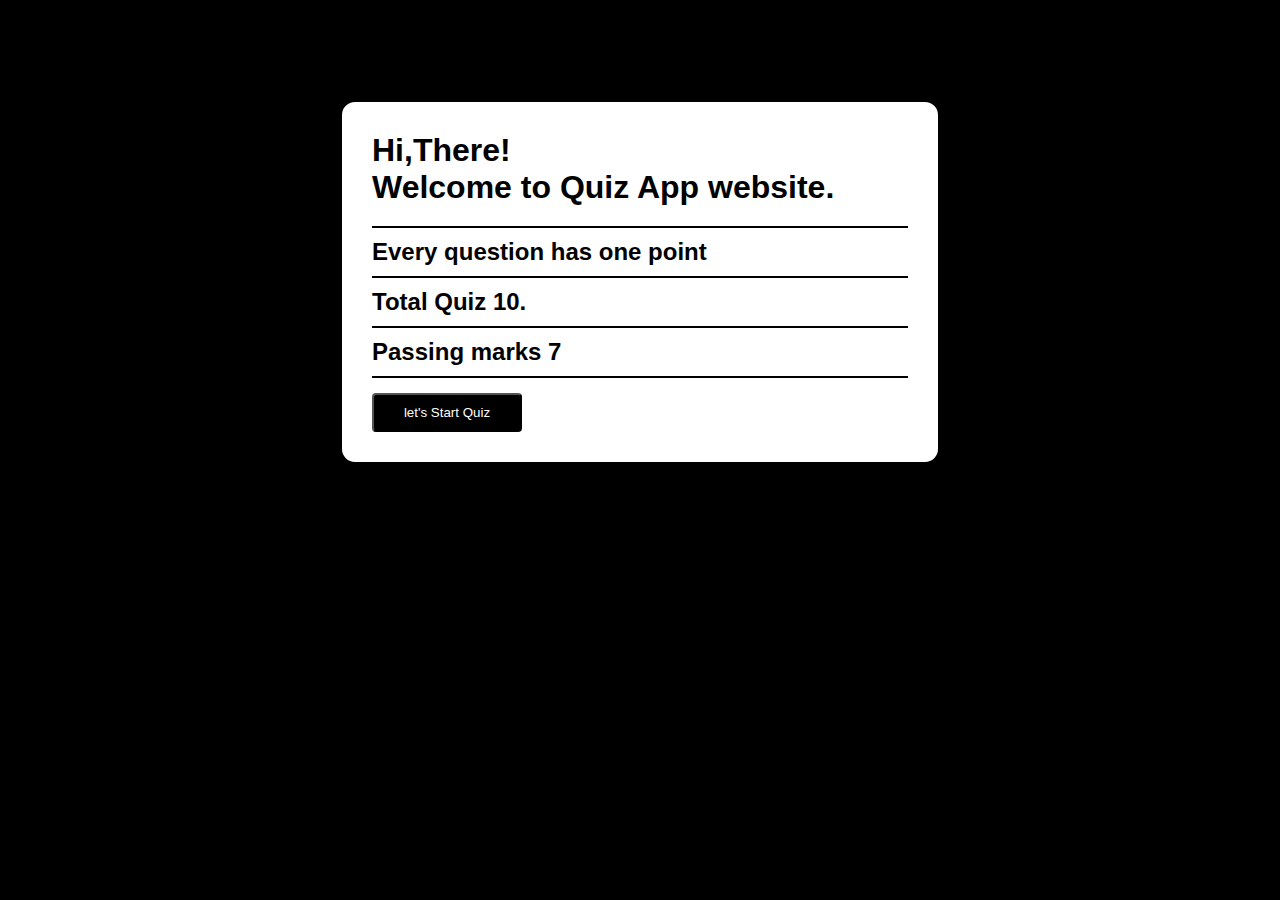
<file: index.html>
<!DOCTYPE html>
<html lang="en">
<head>
    <meta charset="UTF-8">
    <meta name="viewport" content="width=device-width, initial-scale=1.0">
    <title>Quiz</title>
    <link rel="stylesheet" href="main/style.css">
</head>
<body>
    <div class="quiz">

        <h1>Hi,There! <br>
Welcome to  Quiz App website.

</h1>
<h2>Every question has one point</h2>
<h2>Total Quiz 10.</h2>
<h2>Passing marks 7 </h2>


<button class="next" onclick="window.location.href='main/login.html'" >let's Start Quiz</button>
         

        </div>
    


    
            

</body>
</html>
</file>
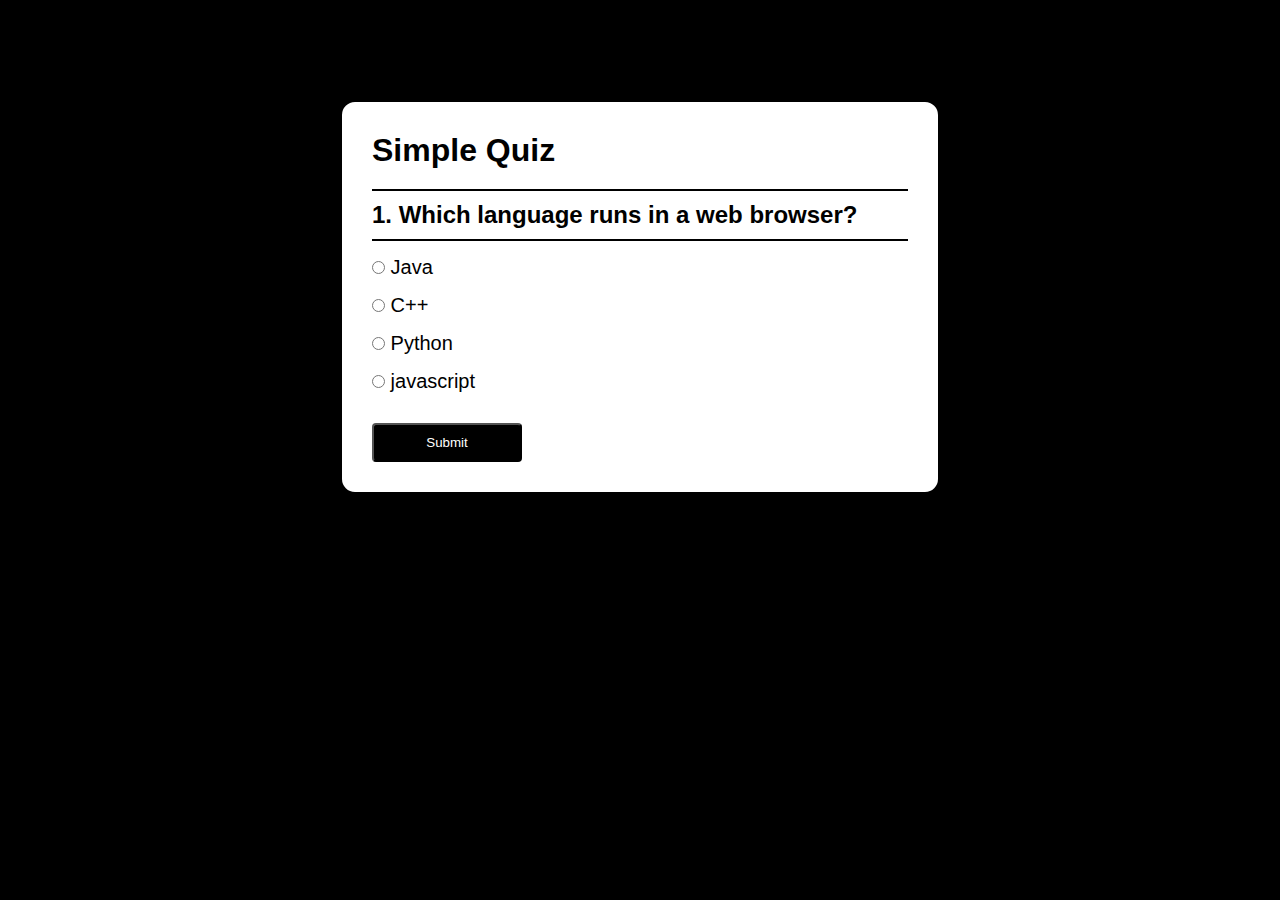
<file: main/quiz.html>
<!DOCTYPE html>
<html lang="en">
<head>
    <meta charset="UTF-8">
    <meta name="viewport" content="width=device-width, initial-scale=1.0">
    <title>Quiz</title>
    <link rel="stylesheet" href="./style.css">
    <style>
      /* button{
        display: none;
      } */
    </style>
</head>
<body>
  <div class="quiz" id="quiz">
    <h1>Simple Quiz</h1>
    <div class="app">
      <h2 id="question">Question Text</h2>
      <ul>
        <li>
          <input type="radio" name="answer" id="a" class="answer">
          <label for="a" id="a_text">Answer</label>
        </li>
        <li>
          <input type="radio" name="answer" id="b" class="answer">
          <label for="b" id="b_text">Answer</label>
        </li>
        <li>
          <input type="radio" name="answer" id="c" class="answer">
          <label for="c" id="c_text">Answer</label>
        </li>
        <li>
          <input type="radio" name="answer" id="d" class="answer">
          <label for="d" id="d_text">Answer</label>
        </li>
      </ul>
    </div>
    <button id="submit" class="next">Submit</button>
  </div>

        <script src="src.js"></script>
</body>
</html>
</file>
<file: main/style.css>
*{
    margin: 0;
    padding: 0;
    font-family:Arial, Helvetica, sans-serif;
    box-sizing: border-box;
}
body{
    background:black;
}
.quiz{
width: 90%;
background-color: white;
max-width: 600px;
border: 2px solid black;
padding: 30px;
border-radius: 15px;
margin: 100px auto 0;
}
.quiz h1{
padding-bottom: 20px;
border-bottom: 2px solid black;

}
.quiz h2{
    padding: 10px 0;
    border-bottom: 2px solid black;
    
    }

 .next{
    width: 150px;
    padding: 10px;
    border-radius: 4px;
    transition: all .5s;
    margin: 15px auto 0;
    background-color: black;
    color: white;
    cursor: pointer;
    /* display: none; */
 }
 .next:hover{
    background-color: white;
    color: black;
 }
 li{
   list-style-type: none;
   margin: 15px 0;
   font-size: 20px;
   cursor: pointer;
 }
</file>
